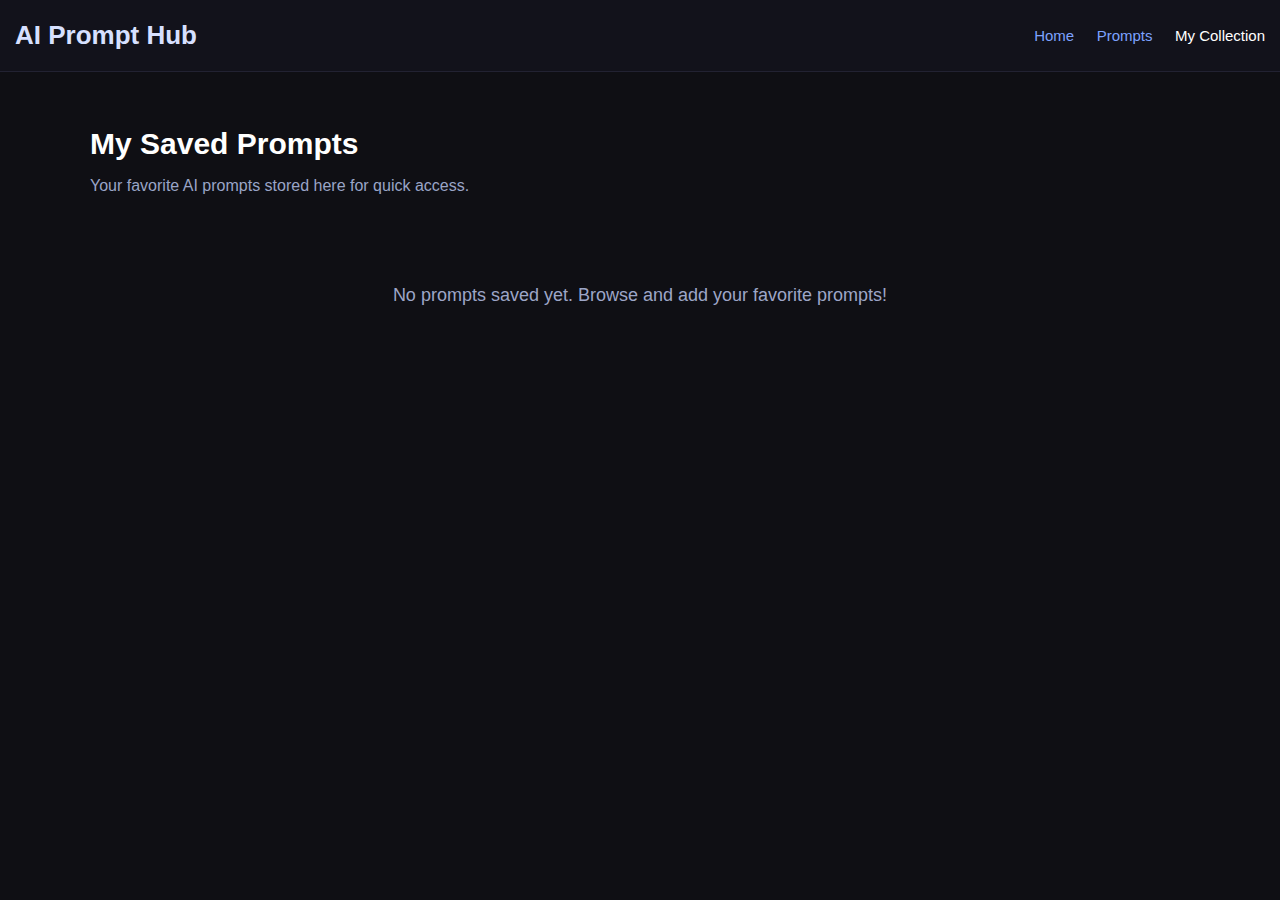
<file: collection.html>
<!DOCTYPE html>
<html lang="en">
<head>
    <meta charset="UTF-8">
    <meta name="viewport" content="width=device-width, initial-scale=1.0">
    <title>My Collection - AI Prompt Hub</title>
    <link rel="stylesheet" href="assets/collection.css">
</head>

<body>

    <!-- HEADER -->
    <header>
        <h1>AI Prompt Hub</h1>
        <nav>
            <a href="index.html">Home</a>
            <a href="prompts.html">Prompts</a>
            <a class="active" href="collection.html">My Collection</a>
        </nav>
    </header>

    <div class="container">

        <h2 class="page-title">My Saved Prompts</h2>
        <p class="subtitle">Your favorite AI prompts stored here for quick access.</p>

        <div id="collectionGrid" class="grid"></div>

        <div id="emptyMessage" class="empty-box" style="display:none;">
            No prompts saved yet. Browse and add your favorite prompts!
        </div>
    </div>


    <script>
        function loadCollection() {
            const saved = JSON.parse(localStorage.getItem("savedPrompts") || "[]");

            const grid = document.getElementById("collectionGrid");
            const empty = document.getElementById("emptyMessage");

            if (saved.length === 0) {
                empty.style.display = "block";
                grid.innerHTML = "";
                return;
            }

            empty.style.display = "none";

            grid.innerHTML = saved.map(p => `
                <div class="card">
                    <img src="${p.image}">
                    <h3>${p.title}</h3>
                    <div class="meta">Model: ${p.model}</div>

                    <div class="card-buttons">
                        <button class="btn" onclick="copyPrompt('${p.prompt}')">Copy</button>
                        <button class="btn remove" onclick="removePrompt(${p.id})">Remove</button>
                    </div>
                </div>
            `).join('');
        }

        function copyPrompt(txt) {
            navigator.clipboard.writeText(txt);
            alert("Prompt Copied!");
        }

        function removePrompt(id) {
            let saved = JSON.parse(localStorage.getItem("savedPrompts") || "[]");
            saved = saved.filter(item => item.id !== id);
            localStorage.setItem("savedPrompts", JSON.stringify(saved));
            loadCollection();
        }

        loadCollection();
    </script>

</body>
</html>
</file>
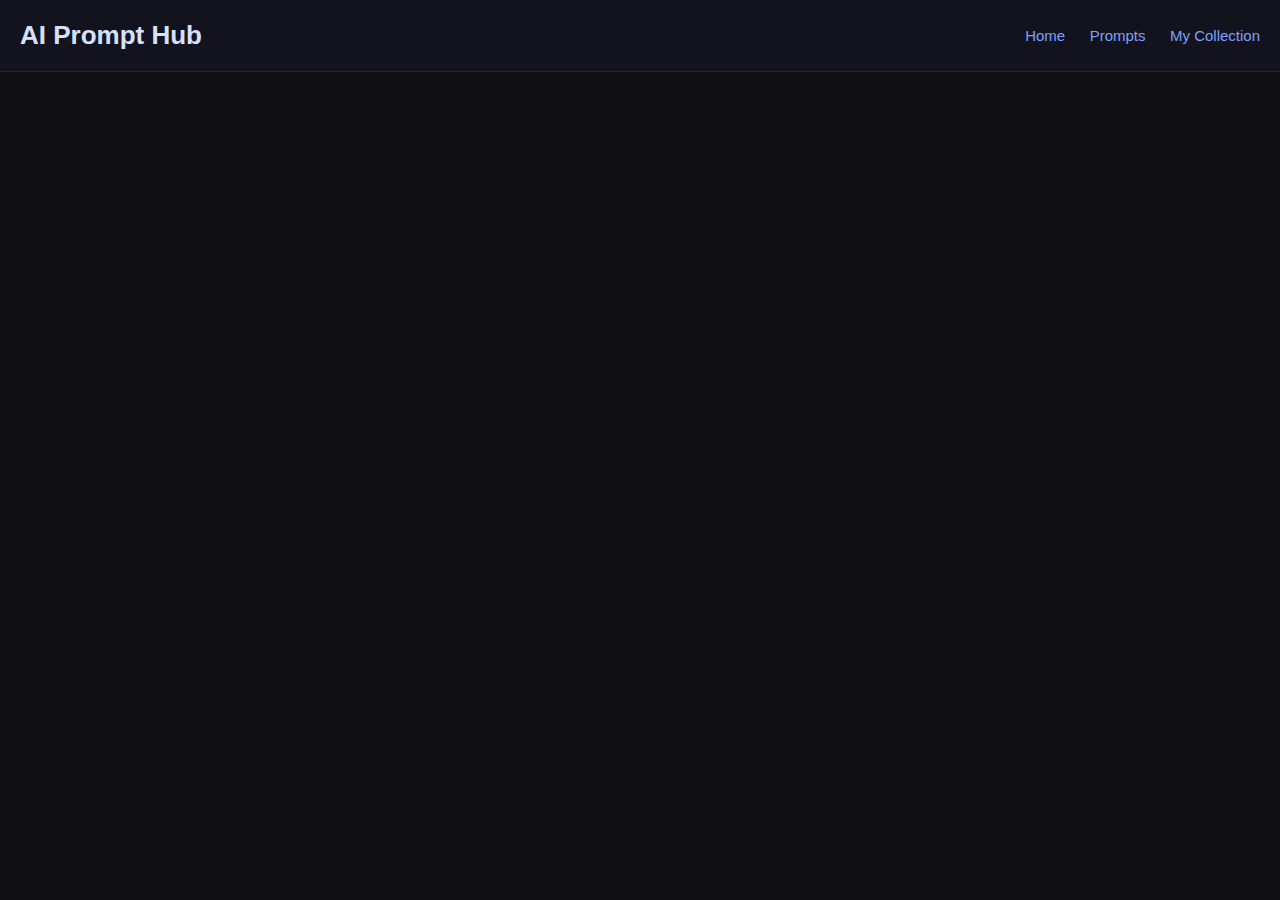
<file: details.html>
<!DOCTYPE html>
<html lang="en">
<head>
    <meta charset="UTF-8">
    <meta name="viewport" content="width=device-width, initial-scale=1.0">
    <title>Prompt Details</title>
    <link rel="stylesheet" href="details.css">
</head>

<body>

    <!-- HEADER -->
    <header>
        <h1>AI Prompt Hub</h1>
        <nav>
            <a href="index.html">Home</a>
            <a href="prompts.html">Prompts</a>
            <a href="collection.html">My Collection</a>
        </nav>
    </header>

    <div class="container">

        <div id="detailsArea"></div>

    </div>

    <script>
        async function loadDetails() {
            const params = new URLSearchParams(window.location.search);
            const id = params.get("id");

            const res = await fetch("/data/prompts.json");
            const data = await res.json();

            const p = data.find(item => item.id == id);
            if (!p) return;

            document.getElementById("detailsArea").innerHTML = `
                <div class="details-grid">

                    <!-- IMAGE -->
                    <div class="image-box">
                        <img src="${p.image}" alt="${p.title}">
                    </div>

                    <!-- TEXT INFO -->
                    <div>
                        <h2 class="title">${p.title}</h2>
                        <div class="meta-line">Model: ${p.model} | Category: ${p.category}</div>

                        <div>
                            <span class="tag">${p.model}</span>
                            <span class="tag">${p.category}</span>
                        </div>

                        <h3 class="section-title">Prompt</h3>

                        <div class="prompt-box">${p.prompt}</div>

                        <!-- BUTTONS -->
                        <div class="btn-row">
                            <button class="btn" onclick="copyPrompt(\`${p.prompt}\`)">Copy Prompt</button>
                            <button class="btn secondary" onclick="savePrompt(${p.id})">Save to Collection</button>
                        </div>
                    </div>

                </div>
            `;
        }

        function copyPrompt(text) {
            navigator.clipboard.writeText(text);
            alert("Prompt Copied!");
        }

        function savePrompt(id) {
            fetch("/data/prompts.json")
                .then(res => res.json())
                .then(data => {
                    const item = data.find(x => x.id == id);
                    if (!item) return;

                    let saved = JSON.parse(localStorage.getItem("savedPrompts") || "[]");
                    if (!saved.find(x => x.id == id)) {
                        saved.push(item);
                        localStorage.setItem("savedPrompts", JSON.stringify(saved));
                        alert("Added to Collection!");
                    } else {
                        alert("Already in Collection!");
                    }
                });
        }

        loadDetails();
    </script>

</body>
</html>
</file>
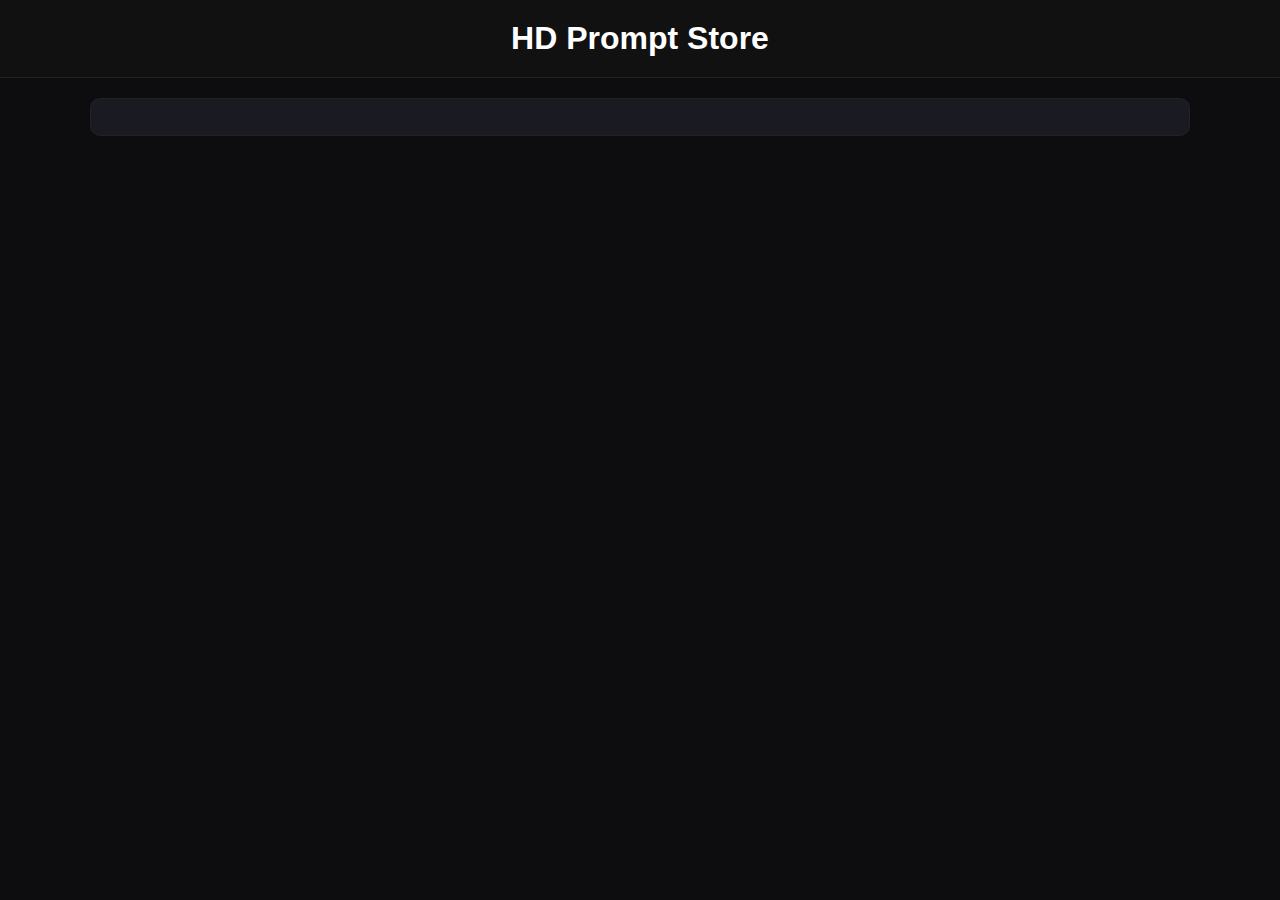
<file: prompt-details.html>
<!doctype html>
<html lang="en">
<head>
  <meta charset="utf-8"/>
  <meta name="viewport" content="width=device-width,initial-scale=1"/>
  <title>Prompt Details - HD Prompt Store</title>
  <link rel="stylesheet" href="assets/styles.css">
</head>
<body>
  <header><h1>HD Prompt Store</h1></header>

  <main class="container">
    <section id="details" class="card"></section>
  </main>

  <!-- preview modal -->
  <div id="modal" class="modal hidden">
    <div class="modal-content">
      <button id="closeModal" class="btn small">Close</button>
      <div id="modalImageWrap"></div>
    </div>
  </div>

  <script src="assets/script.js"></script>
</body>
</html>
</file>
<file: assets/collection.css>
/* -----------------------------------
   GLOBAL STYLE
----------------------------------- */
body {
    margin: 0;
    font-family: "Segoe UI", sans-serif;
    background: #0f0f14;
    color: #ffffff;
}

/* -----------------------------------
   HEADER
----------------------------------- */
header {
    background: #12121b;
    padding: 20px 15px;
    display: flex;
    justify-content: space-between;
    align-items: center;
    border-bottom: 1px solid #222232;
}

header h1 {
    margin: 0;
    font-size: 26px;
    color: #d7e0ff;
}

nav a {
    color: #7da2ff;
    text-decoration: none;
    margin-left: 18px;
    font-size: 15px;
    transition: 0.3s;
}

nav a:hover,
nav a.active {
    color: #ffffff;
}

/* -----------------------------------
   CONTAINER
----------------------------------- */
.container {
    max-width: 1100px;
    margin: auto;
    padding: 30px 20px;
}

/* -----------------------------------
   TITLE
----------------------------------- */
.page-title {
    font-size: 30px;
    margin-bottom: 10px;
}

.subtitle {
    color: #9aa5c7;
    margin-bottom: 30px;
}

/* -----------------------------------
   GRID FOR SAVED PROMPTS
----------------------------------- */
.grid {
    display: grid;
    grid-template-columns: repeat(auto-fill, minmax(260px, 1fr));
    gap: 25px;
}

/* -----------------------------------
   CARD DESIGN
----------------------------------- */
.card {
    background: #16161f;
    border-radius: 14px;
    padding: 14px;
    border: 1px solid #222230;
    transition: 0.25s;
    position: relative;
}

.card:hover {
    transform: translateY(-6px);
    box-shadow: 0 0 15px #4b63ff44;
    border-color: #4b63ff;
}

.card img {
    width: 100%;
    border-radius: 10px;
    margin-bottom: 12px;
}

.card h3 {
    margin: 0;
    font-size: 19px;
    color: #dbe3ff;
}

.meta {
    font-size: 14px;
    color: #9AA2C6;
    margin: 6px 0;
}

/* -----------------------------------
   BUTTONS
----------------------------------- */
.btn {
    padding: 10px 15px;
    background: linear-gradient(135deg, #4b63ff, #667aff);
    border: none;
    border-radius: 8px;
    color: white;
    font-size: 14px;
    cursor: pointer;
    transition: 0.25s;
}

.btn:hover {
    transform: translateY(-3px);
    box-shadow: 0 0 12px #4b63ff77;
}

.btn.remove {
    background: #2f2f3a;
    margin-left: 8px;
}

.btn.remove:hover {
    background: #ff4e4e;
    box-shadow: 0 0 10px #ff4e4e66;
}

/* Button Row */
.card-buttons {
    margin-top: 12px;
    display: flex;
    gap: 10px;
}

/* -----------------------------------
   EMPTY MESSAGE
----------------------------------- */
.empty-box {
    text-align: center;
    padding: 60px 20px;
    color: #9da6c7;
    font-size: 18px;
}

/* -----------------------------------
   RESPONSIVE
----------------------------------- */
@media (max-width: 700px) {
    header h1 {
        font-size: 22px;
    }
}
</file>
<file: details.css>
/* -----------------------------
   GLOBAL
----------------------------- */
body {
    margin: 0;
    font-family: "Segoe UI", sans-serif;
    background: #0f0f14;
    color: #fff;
}

/* -----------------------------
   HEADER
----------------------------- */
header {
    background: #13131d;
    padding: 20px 20px;
    border-bottom: 1px solid #222230;
    display: flex;
    justify-content: space-between;
    align-items: center;
}

header h1 {
    margin: 0;
    color: #d6e0ff;
    font-size: 26px;
}

nav a {
    color: #7ea1ff;
    text-decoration: none;
    margin-left: 20px;
    font-size: 15px;
    transition: .3s;
}

nav a:hover,
nav a.active {
    color: #fff;
}

/* -----------------------------
   MAIN CONTAINER
----------------------------- */
.container {
    max-width: 1050px;
    margin: auto;
    padding: 30px 20px;
}

/* -----------------------------
   GRID
----------------------------- */
.details-grid {
    display: grid;
    grid-template-columns: 1fr 1fr;
    gap: 28px;
}

@media (max-width: 850px) {
    .details-grid {
        grid-template-columns: 1fr;
    }
}

/* -----------------------------
   IMAGE CARD
----------------------------- */
.image-box {
    background: #16161f;
    padding: 12px;
    border-radius: 14px;
    border: 1px solid #272737;
    transition: .3s;
}

.image-box img {
    width: 100%;
    border-radius: 12px;
}

.image-box:hover {
    border-color: #4b63ff;
    box-shadow: 0 0 15px #4b63ff55;
}

/* -----------------------------
   DETAILS TEXT
----------------------------- */
.title {
    font-size: 28px;
    margin-bottom: 8px;
}

.meta-line {
    color: #99a4c8;
    margin-bottom: 18px;
}

.tag {
    display: inline-block;
    background: #222233;
    color: #9fb4ff;
    padding: 6px 14px;
    border-radius: 8px;
    margin-right: 10px;
    margin-bottom: 10px;
    border: 1px solid #33334a;
    font-size: 14px;
}

/* -----------------------------
   PROMPT BOX
----------------------------- */
.prompt-box {
    background: #13131c;
    padding: 16px;
    border-radius: 10px;
    border: 1px solid #232332;
    white-space: pre-wrap;
    color: #e4e8ff;
    font-size: 15px;
    line-height: 1.5;
    margin-bottom: 20px;
}

/* -----------------------------
   BUTTONS
----------------------------- */
.btn-row {
    display: flex;
    gap: 12px;
}

.btn {
    background: linear-gradient(135deg, #5268ff, #7387ff);
    padding: 12px 18px;
    border-radius: 8px;
    border: none;
    color: #fff;
    font-size: 15px;
    cursor: pointer;
    transition: .25s;
}

.btn:hover {
    transform: translateY(-4px);
    box-shadow: 0 0 12px #4b63ff88;
}

.btn.secondary {
    background: #2e2e39;
}

.btn.secondary:hover {
    background: #ff4e4e;
    box-shadow: 0 0 12px #ff4e4e66;
}

/* -----------------------------
   SECTION TITLE
----------------------------- */
.section-title {
    margin-top: 40px;
    margin-bottom: 15px;
    font-size: 24px;
}
</file>
<file: assets/styles.css>
/* Global Base */
body {
    font-family: Arial, sans-serif;
    background: #0d0d10;
    color: white;
    margin: 0;
}

h1, h2, h3 {
    margin: 0;
}

a {
    color: #58a6ff;
}

/* Header */
header {
    background: #111;
    padding: 20px;
    text-align: center;
    border-bottom: 1px solid #222;
}

nav a {
    color: #58a6ff;
    margin: 0 12px;
    text-decoration: none;
    font-size: 15px;
}

nav a.active {
    font-weight: bold;
}

/* Hero Section */
.hero {
    text-align: center;
    padding: 100px 20px 70px;
}

.hero-title {
    font-size: 38px;
    font-weight: bold;
}

.hero-sub {
    color: #b9c6e2;
    font-size: 17px;
    margin-top: 10px;
    max-width: 600px;
    margin-inline: auto;
}

/* Buttons */
.btn {
    padding: 10px 20px;
    background: #58a6ff;
    color: white;
    text-decoration: none;
    border-radius: 6px;
    display: inline-block;
    border: none;
    cursor: pointer;
}

.btn:hover {
    background: #3d8eea;
}

.btn.small {
    padding: 6px 10px;
    font-size: 13px;
}

/* Containers */
.container {
    padding: 20px;
    max-width: 1100px;
    margin: 0 auto;
}

/* Categories */
.categories {
    display: flex;
    gap: 10px;
    margin: 20px 0;
    flex-wrap: wrap;
}

.categories button {
    padding: 10px 20px;
    border: none;
    background: #4b5bfd;
    color: white;
    border-radius: 6px;
    cursor: pointer;
    font-size: 14px;
}

.categories button:hover {
    background: #3743c4;
}

/* Grid for Prompts */
.grid-container {
    display: grid;
    grid-template-columns: repeat(auto-fill, minmax(260px, 1fr));
    gap: 20px;
}

.card {
    background: #1a1a22;
    padding: 18px;
    border-radius: 10px;
    border: 1px solid #222;
    transition: transform 0.2s ease;
}

.card:hover {
    transform: translateY(-4px);
}

.card img {
    width: 100%;
    border-radius: 8px;
    margin-bottom: 10px;
}

/* Meta text */
.meta {
    color: #9aaecf;
    font-size: 13px;
    margin: 5px 0;
}

/* Actions row */
.actions {
    margin-top: 12px;
    display: flex;
    gap: 8px;
}

/* Details Page */
.detail-grid {
    display: grid;
    grid-template-columns: 1fr 1fr;
    gap: 20px;
}

.hero-image {
    width: 100%;
    border-radius: 10px;
}

.prompt-box {
    background: #0b0b0f;
    padding: 12px;
    border-radius: 6px;
    white-space: pre-wrap;
}

/* Modal */
.modal {
    position: fixed;
    inset: 0;
    display: flex;
    align-items: center;
    justify-content: center;
    background: rgba(0,0,0,0.75);
}

.modal.hidden {
    display: none;
}
</file>
